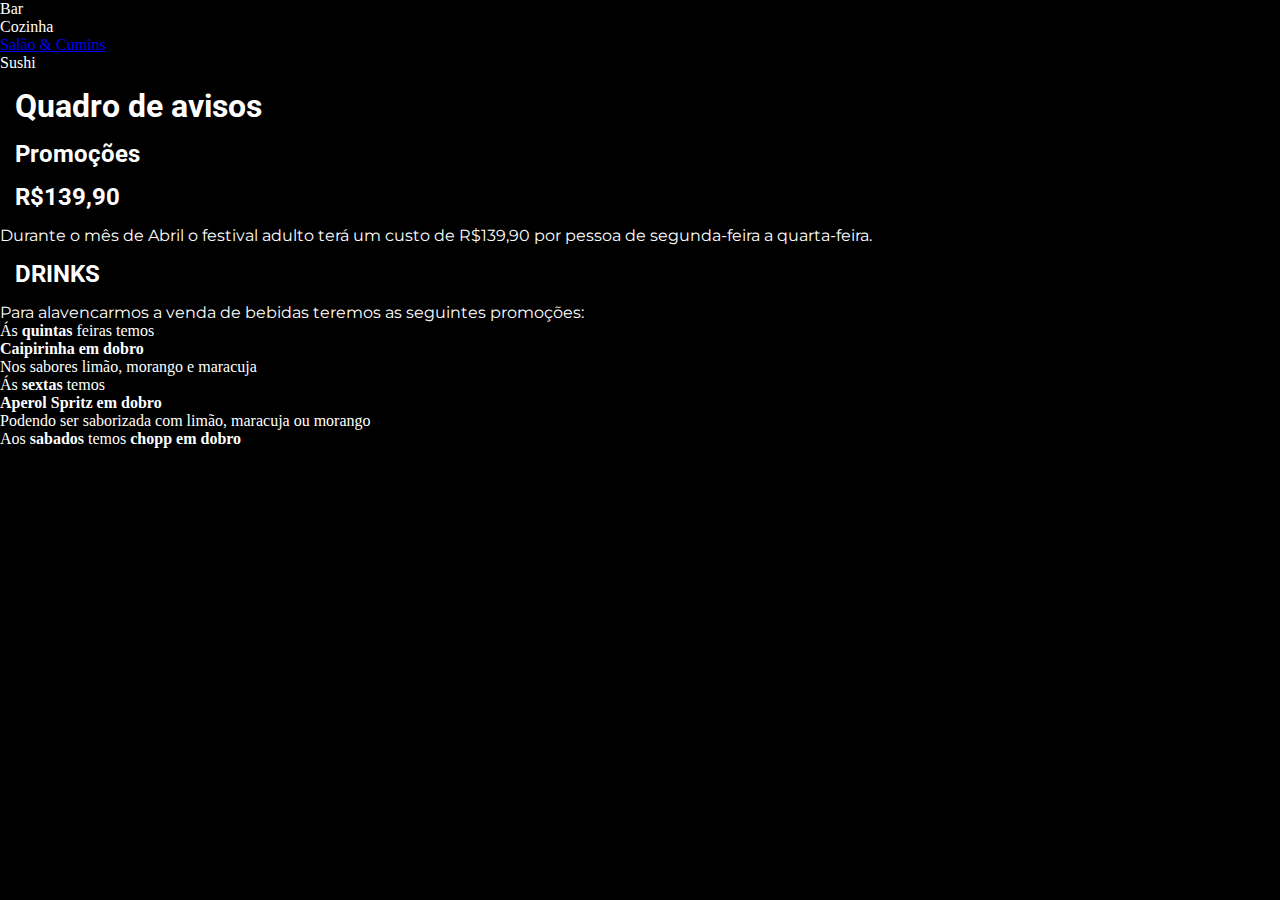
<file: index.html>
<!DOCTYPE html>
<html lang="en">
<head>
    <meta charset="UTF-8">
    <meta name="viewport" content="width=device-width, initial-scale=1.0">
    <title>Checklist Nokka</title>
    <link rel="stylesheet" href="style.css">
</head>
<body>
    <header>
                
    </header>
    <menu class="menu_header">
        <ul class="menu_header_ul">
             <li>Bar</li>
             <li>Cozinha</li>
             <a href="salão_&_cumin/checklist.html">
                <li>Salão & Cumins</li>
             </a>
             <li>Sushi</li>
          
    </menu>
    <main>
        <div class="avisos">
            <h1>Quadro de avisos</h1>
            <section>
                    <div class="avisos_promocoes">
                        <h2>Promoções</h2>
                            <div class="avisos_promocoes_valores">
                                <h2>R$139,90</h2>
                                <p>Durante o mês de Abril o festival adulto terá um custo de R$139,90 por pessoa de segunda-feira a quarta-feira.</p>
                            </div>
                            <div class="avisos_promocoes_drinks">
                                <h2>DRINKS</h2>
                                <p>Para alavencarmos a venda de bebidas teremos as seguintes promoções:</p>
                                    <ul class="drinks_ul">
                                        <li class="drinks_ul_li">Ás <strong>quintas</strong> feiras temos
                                            <strong>
                                                <dt>Caipirinha em dobro</dt>
                                            </strong>
                                            <dd>Nos sabores limão, morango e maracuja</dd>
                                        </li>
                                        <li class="drinks_ul_li">Ás <strong>sextas</strong> temos
                                            <strong>
                                                <dt>Aperol Spritz em dobro</dt>
                                            </strong>
                                            <dd>Podendo ser saborizada com limão, maracuja ou morango</dd>
                                        <strong></li></strong>
                                        <li class="drinks_ul_li">
                                            Aos <strong>sabados</strong> temos <strong>chopp em dobro</strong>
                                        </li>
                                    </ul>
                            </div>
                    </div>
            </section>
        </div>
    </main>
</body>
</html>
</file>
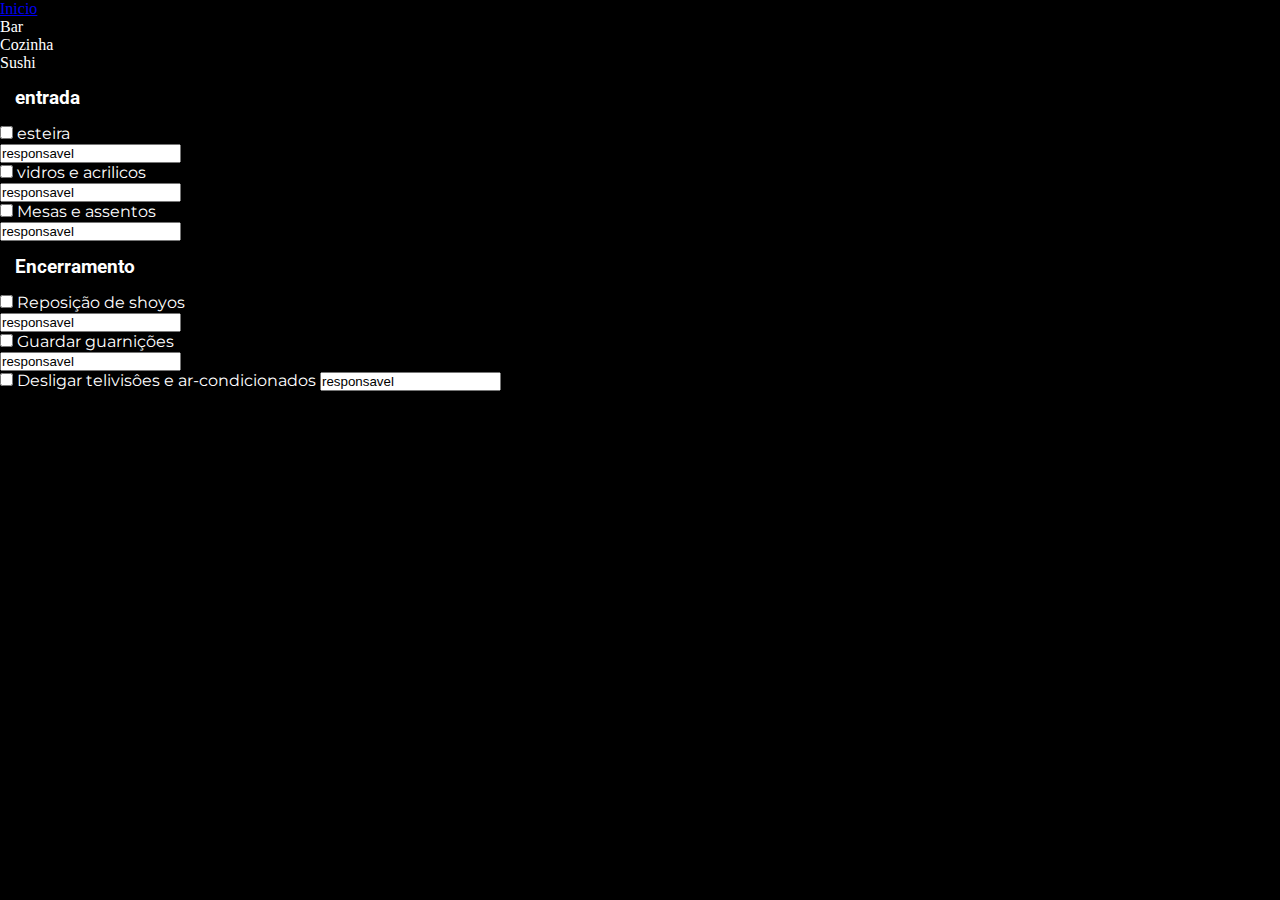
<file: salão_&_cumin/checklist.html>
<!DOCTYPE html>
<html lang="en">
<head>
    <meta charset="UTF-8">
    <meta name="viewport" content="width=device-width, initial-scale=1.0">
    <title>Salão e Cumins</title>
    <link rel="stylesheet" href="../style.css">
</head>
<body>
    <header>
        
    </header>
    <menu class="menu_header">
        <ul class="menu_header_ul">
            <li><a href="../index.html">Inicio</a></li>
             <li>Bar</li>
             <li>Cozinha</li>
             <li>Sushi</li>
          
    </menu>
    <main>
         <div class="checklist">
            <h3>entrada</h3>
                <form action="" method="get" class="form_checklist">
                    <div class="form_checklist_item">
                         <p>
                             <input type="checkbox" name="esteira" id="esteira">
                             <label for="=esteira">esteira</label> <br>
                             <input type="text" value="responsavel" required>
                         </p>
                     </div>
                     <div class="form_checklist_item">
                         <p>
                               <input type="checkbox" name="vidros e acrilicos" id="vidros e acrilicos">
                             <label for="=vidros e acrilicos">vidros e acrilicos</label> <br>
                              <input type="text" value="responsavel" required>
                         </p>
                     </div> 
                     <div class="form_checklist_item">
                          <p>
                                <input type="checkbox" name="Mesas e assentos" id="Mesas e assentos">
                                <label for="=Mesas e assentos">Mesas e assentos</label> <br>
                                <input type="text" value="responsavel" required>
                    </p>
                </div>
           </form>
        </div>
        <div class="checklist">
            <h3>Encerramento</h3>
                <form action="" method="get" class="form_checklist">
                    <div class="form_checklist_item">
                         <p>
                             <input type="checkbox" name="Reposição de Shoyos" id="Reposição de Shoyos">
                             <label for="Reposição de shoyos">Reposição de shoyos</label> <br>
                             <input type="text" value="responsavel" required>
                         </p>
                     </div>
                     <div class="form_checklist_item">
                         <p>
                               <input type="checkbox" name="Guardar guarnições" id="Guardar guarnições">
                             <label for="=Guardar guarnições">Guardar guarnições</label> <br>
                              <input type="text" value="responsavel" required>
                         </p>
                     </div> 
                     <div class="form_checklist_item">
                          <p>
                                <input type="checkbox" name="Desligar telivisôes e ar-condicionados" id="Desligar telivisôes e ar-condicionados">
                                <label for="=Desligar telivisôes e ar-condicionados">Desligar telivisôes e ar-condicionados</label>
                                <input type="text" value="responsavel" required>
                    </p>
                </div>
           </form>
        </div>
    </main>

</body>
</html>
</file>
<file: style.css>
@import url('https://fonts.googleapis.com/css2?family=Englebert&family=Inter:wght@100..900&family=Open+Sans:ital,wght@0,300..800;1,300..800&family=Roboto:ital,wght@0,100;0,300;0,400;0,500;0,700;0,900;1,100;1,300;1,400;1,500;1,700;1,900&display=swap');
@import url('https://fonts.googleapis.com/css2?family=Englebert&family=Inter:wght@100..900&family=Montserrat:ital,wght@0,100..900;1,100..900&family=Open+Sans:ital,wght@0,300..800;1,300..800&family=Roboto:ital,wght@0,100;0,300;0,400;0,500;0,700;0,900;1,100;1,300;1,400;1,500;1,700;1,900&display=swap');
:root{
    --fon_h: "Roboto", sans-serif;
    --font_p: "Montserrat", sans-serif;
}

*{
    margin: 0px;
    padding: 0px;
}
body{
    background-color: black;
    color: white;
    
}
h1,h2,h3,h4,h5,h6{
    margin: 15px;
    font-family: var(--fon_h);
}
p{
    font-family: var(--font_p);
}
@media (max-width: 767px) { 
 header{
    background-image: url(images.png);
    background-position: center;
    background-color: white;
    
    background-repeat: no-repeat;
    color: black;
    text-align: center;
    padding: 5px;
    text-align: center;
    align-items: center;
    height: 100px;
}
.img_header{
    width: 150px;
}
.menu_header{
    display: flex;
    width: max-content;
    background-color: #F0A500;
    color: #000000;
    width: 100vw;
    font-family: var(--fon_h);
}
.menu_header_ul{
    display: flex;
    list-style: none;
    gap: 15px;
    text-align: center;
    margin: auto;
    width: max-content;
}
.avisos{
    margin: 15px 20px;
    text-align: center;
    background-color: white ;
    border-radius: 6px;
    color: #F0A500;
    height: 600px;
}
.avisos_promocoes_valores{
    background-color: #F0A500;
    color: #000000;
    margin: 10px;
    border-radius: 3px;
    padding: 5px;
}
.avisos_promocoes_drinks{
    background-color: #F0A500;
    color: #000000;
    margin: 10px;
    border-radius: 3px;
    padding: 5px;
}
.drinks_ul{
    margin: 5px;
    list-style: none;
    text-align: center;
    font-family: var(--font_p);
}
.drinks_ul_li{
    margin: 10px;
    border: 1px solid black;
    border-radius: 3px;
    
}
.checklist{
    margin: 15px 20px;
    text-align: center;
    background-color: white ;
    border-radius: 6px;
    color: #F0A500;
    height: 300px;
}
.form_checklist{
    text-align: left;
    margin: 15px;
}
.form_checklist_item{
    margin-top: 15px;
}   
}
</file>
